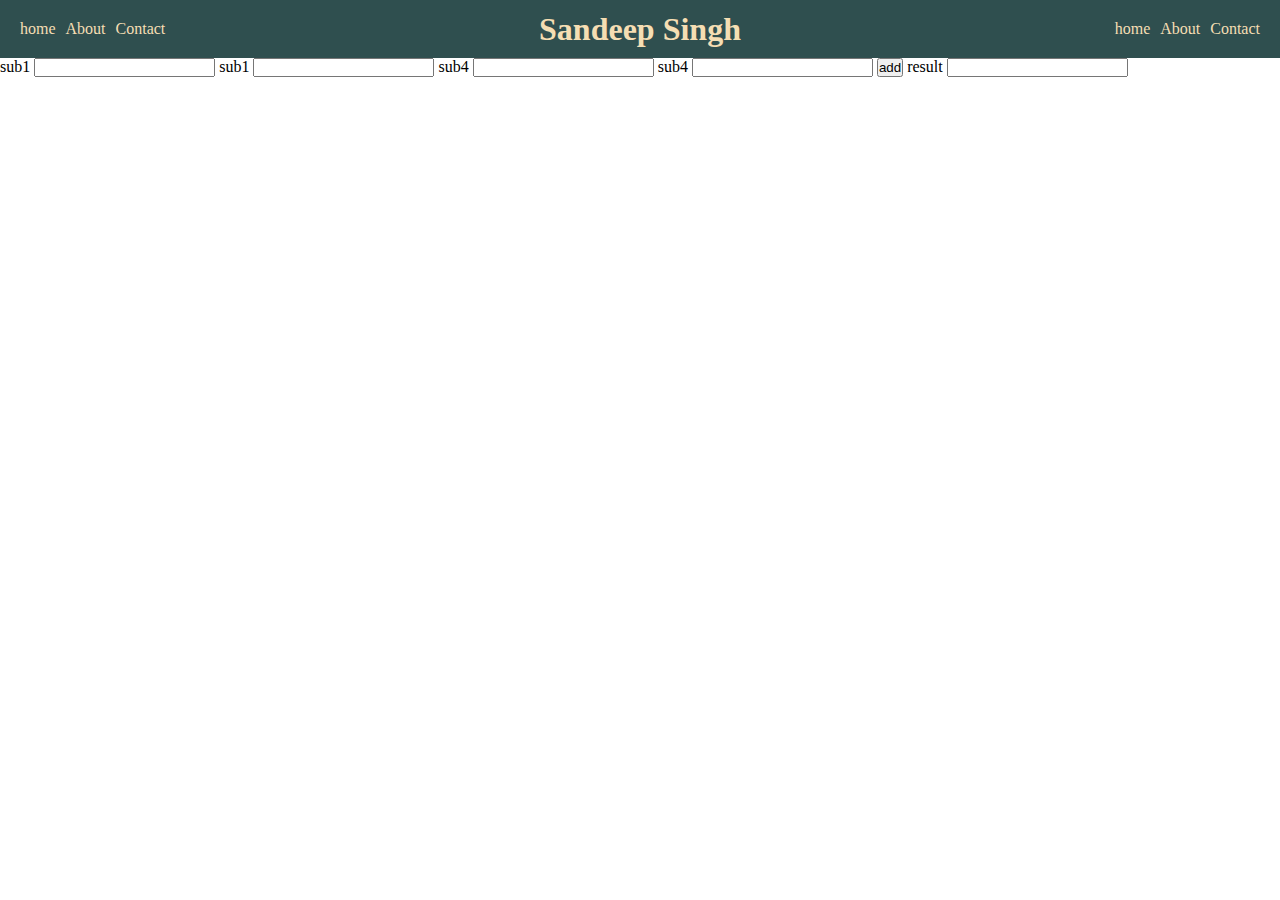
<file: prac.html>
<!DOCTYPE html>
<html lang="en">
  <head>
    <meta charset="UTF-8" />
    <meta http-equiv="X-UA-Compatible" content="IE=edge" />
    <meta name="viewport" content="width=device-width, initial-scale=1.0" />
    <title>Document</title>
    <style>
        *{
            padding: 0;
            margin: 0;
        }

      .container {
        display: flex;
        align-items: center;
        background-color: darkslategray;
        color:wheat;
        
      }

      .container1 {
        display: flex;
        padding: 15px;
      }
      .a1{
        padding: 5px;
      }
      h1:hover{
        color: black;
      }
      .a1:hover{
        color: black;
      }

      h1{
       margin: auto;
      }
    </style>
  </head>
  <body>

<header class="container">
    <div class="container1">
        <div class="a1">home</div>
        <div class="a1">About</div>
        <div class="a1">Contact</div>
    </div>
    <h1>Sandeep Singh</h1>
    <div class="container1">
        <div class="a1">home</div>
        <div class="a1">About</div>
        <div class="a1">Contact</div>
    </div>


 
</header>

sub1
<input type="number" id="a1">
sub1
<input type="number" id="a2">
sub4
<input type="number" id="a3">
sub4
<input type="number" id="a4">

<button onclick="getvalue()">add</button>

result
<input type="text" readonly id="a4">

<script>
 let result,percenrt;

function total(a,b,c,d,){

  return  total =a+b+c+d;


}

function getvalue(){

  
  let aa =parseInt(document.getElementById('a1').value) ;
  let bb = parseInt(document.getElementById('a2').value);
  let cc =parseInt(document.getElementById('a3').value) ;
  let dd =parseInt( document.getElementById('a4').value);

  result = total(aa,bb,cc,dd);
   let percenrt1 = finalresult(result)

  alert(percenrt1)
}

function finalresult (total1){
  
  return percenrt =(total1/400)*100;
}


</script>
  </body>
</html>
</file>
